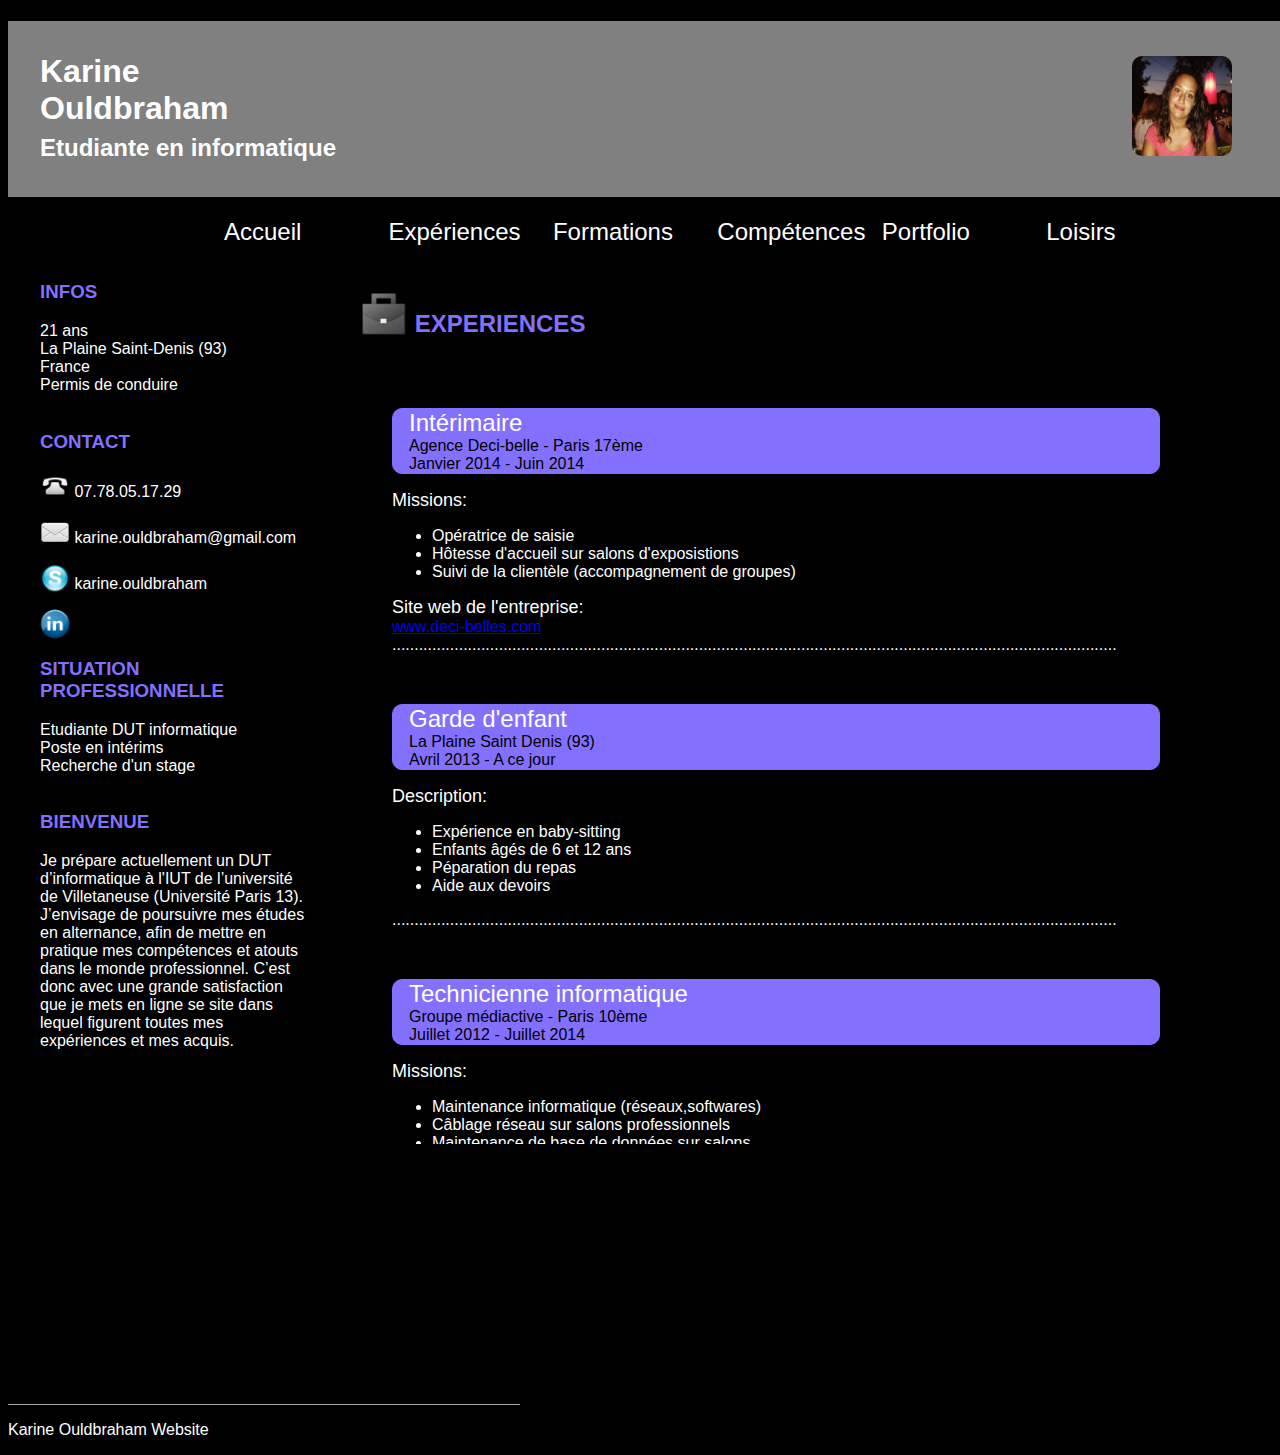
<file: index.html>
<!DOCTYPE html
PUBLIC "-//W3C//DTD XHTML 1.0 Strict//EN"
"http://www.w3.org/TR/xhtml1/DTD/xhtml1-strict.dtd">
<html xmlns="http://www.w3.org/1999/xhtml"; xml:lang="en" lang="en">
<head>
<title>Karine Ouldbraham</title>
<meta http-equiv="Content-Type" content="text/html; charset=utf-8" />
<link href="sitePhp.css" rel="stylesheet" type="text/css" />
</head>
<body>


<!--***************************************************************************************-->
<div id="barre_haut">

<h1>Karine <br />Ouldbraham <br /><font size=5>Etudiante en informatique</font></h1>

<img class="photo" src="karine.png" alt="moi" width="100" height="100">

</div>


<div id="menu">
	<ul id="onglet">
		<li><a href="accueil.html"><font size=5>Accueil</font></a></li>
		<li><a href="index.html"><font size=5>Expériences</font></a></li>
		<li><a href="CV.html"><font size=5>Formations</font></a></li>
		<li><a href="competence.html"><font size=5>Compétences</font></a></li>
		<li><a href="lien.html"><font size=5>Portfolio</font></a></li>
		<li><a href="loisirs.html"><font size=5>Loisirs</font></a></li>
	</ul>
</div>

<!--***************************************************************************************-->
<div id="information">

<p>
<h3>INFOS</h3>

21 ans<br />
La Plaine Saint-Denis (93) <br />
France <br />
Permis de conduire<br />

<br />

<h3>CONTACT</h3>

<p><img src="telephone-icone-32x32.png" alt="" widht="30" height="30"> 07.78.05.17.29</p>
<p><img src="mail-16x16.png" alt="" widht="30" height="30"> karine.ouldbraham@gmail.com</p>
<o><img src="skype-16x16.png" alt="" widht="30" height="30"> karine.ouldbraham</p>
<a href="http://fr.linkedin.com/pub/karine-ouldbraham/94/231/6b1"><img src="linkin-16x16.png" alt="" widht="30" height="30"></a>

<br />

<h3>SITUATION <br /> PROFESSIONNELLE</h3>

Etudiante DUT informatique<br />
Poste en intérims<br />
Recherche d'un stage<br />

<br />

<h3>BIENVENUE</h3>

<div id="bienvenue">
Je prépare actuellement un DUT d’informatique à l'IUT de l’université de Villetaneuse (Université Paris 13).
J’envisage de poursuivre mes études en alternance, afin de mettre en pratique mes compétences et atouts dans le monde professionnel.
C’est donc avec une grande satisfaction que je mets en ligne se site dans lequel figurent toutes mes expériences et mes acquis.
</div>
</p>

</div>

<!--***************************************************************************************-->
<h2 id="h2-experience"><img src="valise-48x48.png" alt=""> EXPERIENCES</h2>
<br />

<div class="contenu">

<p id="experience">
<font size=5>Intérimaire</font><br/>
<font size=3 color="black">Agence Deci-belle - Paris 17ème</font><br/>
<font size=3 color="black">Janvier 2014 - Juin 2014</font><br/>
</p>
<p>
<font size=4>Missions:</font><br/>
<ul>
	<li>Opératrice de saisie</li>
	<li>Hôtesse d'accueil sur salons d'exposistions</li>
	<li>Suivi de la clientèle (accompagnement de groupes)</li>
</ul>
<font size=4>Site web de l'entreprise:</font><br/>
<a href="http://deci-belles.com/">www.deci-belles.com</a>
...................................................................................................................................................................
</p>

<br />


<p id="experience">
<font size=5>Garde d'enfant</font><br/>
<font size=3 color="black">La Plaine Saint Denis (93)</font><br/>
<font size=3 color="black">Avril 2013 - A ce jour</font><br/>
</p>
<p>
<font size=4>Description:</font><br/>
<ul>
	<li>Expérience en baby-sitting</li>
	<li>Enfants âgés de 6 et 12 ans</li>
	<li>Péparation du repas</li>
	<li>Aide aux devoirs</li>
</ul>
...................................................................................................................................................................</p>

<br />

<p id="experience">
<font size=5>Technicienne informatique</font><br/>
<font size=3 color="black">Groupe médiactive - Paris 10ème</font><br/>
<font size=3 color="black">Juillet 2012 - Juillet 2014</font><br/>
</p>
<p>
<font size=4>Missions:</font><br/>
<ul>
	<li>Maintenance informatique (réseaux,softwares)</li>
	<li>Câblage réseau sur salons professionnels</li>
	<li>Maintenance de base de données sur salons</li>
</ul>
<font size=4>Site web de l'entreprise:</font><br/>
<a href="www.groupe-mediactive.fr/">www.groupe-mediactive.fr</a>
...................................................................................................................................................................</p>

<br />

<p id="experience">
<font size=5>Serveuse</font><br/>
<font size=3 color="black">Restaurant Emaillerie - La Plaine Saint Denis (93)</font><br/>
<font size=3 color="black">Octobre 2013 - Février 2014</font><br/>
</p>
<p>
<font size=4>Description:</font><br/>
<ul>
	<li>Accueil de la clientèle (hôtesse)</li>
	<li>Prise des commandes</li>
	<li>Service dans la restauration</li>
</ul>
...................................................................................................................................................................</p>

<br />

<p id="experience">
<font size=5>Intérimaire</font><br/>
<font size=3 color="black">Agence Flux Poeple - Paris 15ème</font><br/>
<font size=3 color="black">Octobre 2010 - Septembre 2014</font><br/>
</p>
<p>
<font size=4>Missions:</font><br/>
<ul>
	<li>Opératrice de saisie</li>
	<li>Hôtesse d'accueil sur salons d'exposistions</li>
	<li>Suivi de la clientèle (accompagnement de groupes)</li>
	<li>Distribution de Flyers</li>
</ul>
<font size=4>Site web de l'entreprise:</font><br/>
<a href="www.flux-people.com/">www.flux-people.com</a>
</p>


</div>


<div id="basDePage">
<p>Karine Ouldbraham Website</p>
</div>

</body>
</html>
</file>
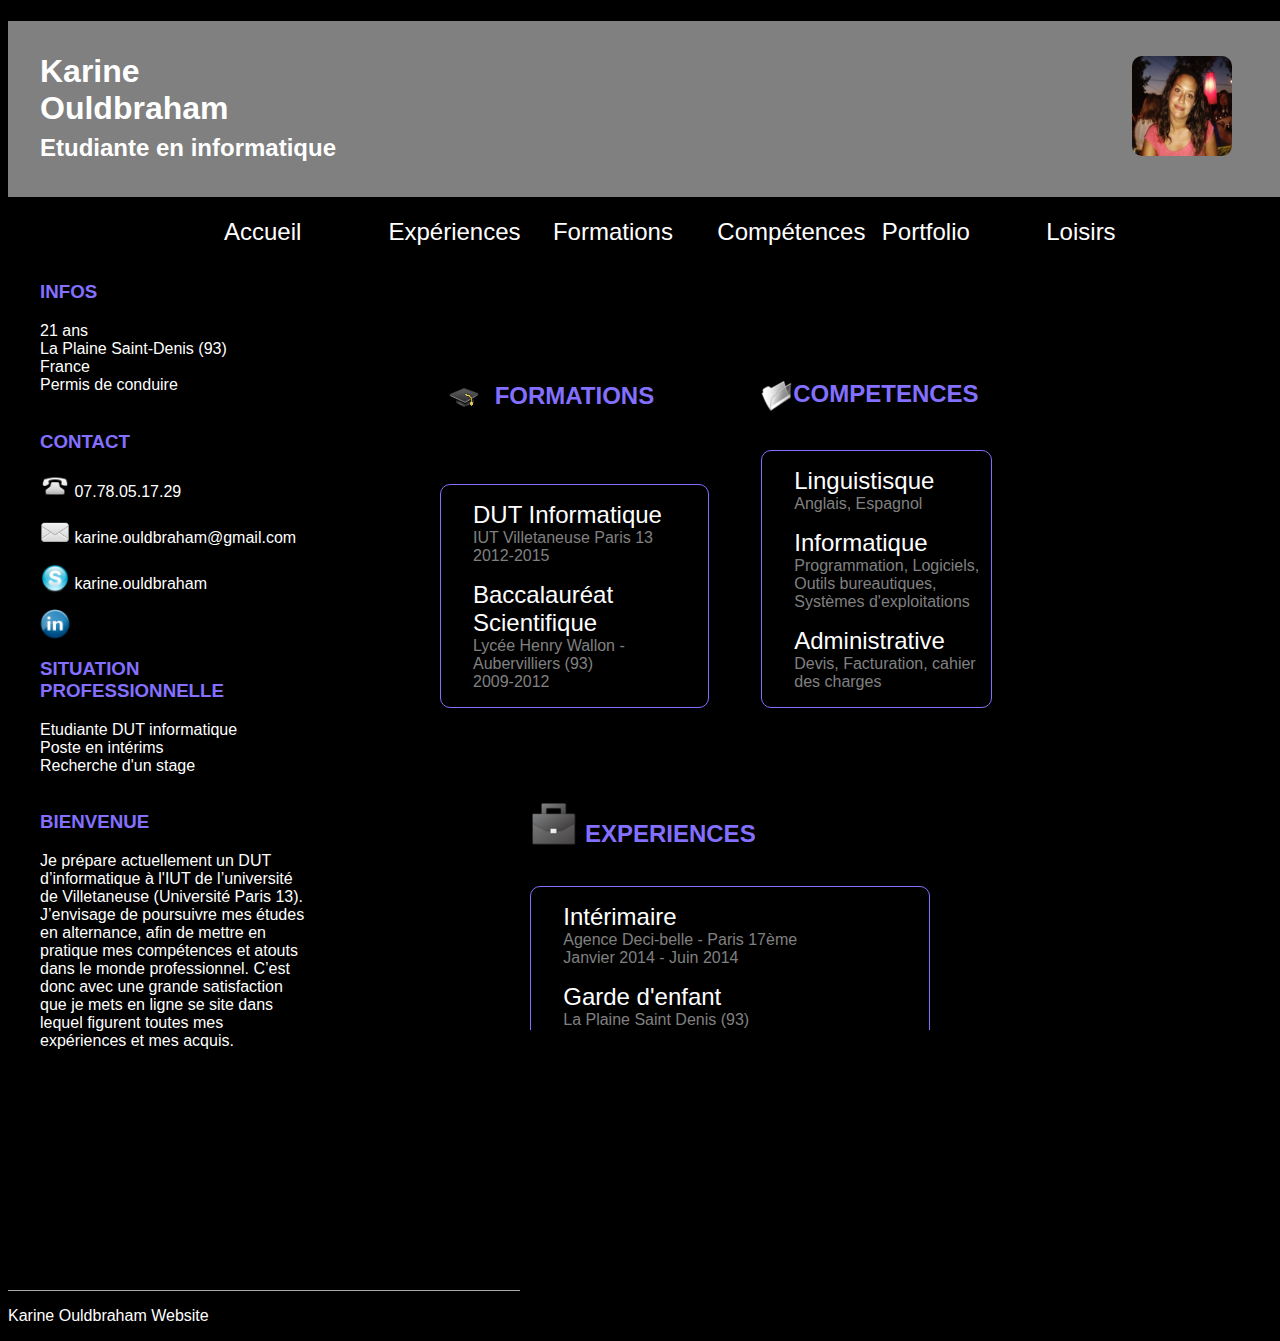
<file: acceuil.html>
<!DOCTYPE html
PUBLIC "-//W3C//DTD XHTML 1.0 Strict//EN"
"http://www.w3.org/TR/xhtml1/DTD/xhtml1-strict.dtd">
<html xmlns="http://www.w3.org/1999/xhtml"; xml:lang="en" lang="en">
<head>
<title>Karine Ouldbraham</title>
<meta http-equiv="Content-Type" content="text/html; charset=utf-8" />
<link href="sitePhp.css" rel="stylesheet" type="text/css" />
</head>
<body>


<!--***************************************************************************************-->
<div id="barre_haut">

<h1>Karine <br />Ouldbraham <br /><font size=5>Etudiante en informatique</font></h1>

<img class="photo" src="karine.png" alt="moi" width="100" height="100">

</div>


<div id="menu">
	<ul id="onglet">
		<li><a href="Acceuil.html"><font size=5>Accueil</font></a></li>
		<li><a href="index.html"><font size=5>Expériences</font></a></li>
		<li><a href="CV.html"><font size=5>Formations</font></a></li>
		<li><a href="competence.html"><font size=5>Compétences</font></a></li>
		<li><a href="lien.html"><font size=5>Portfolio</font></a></li>
		<li><a href="loisirs.html"><font size=5>Loisirs</font></a></li>
	</ul>
</div>

<!--***************************************************************************************-->
<div id="information">

<p>
<h3>INFOS</h3>

21 ans<br />
La Plaine Saint-Denis (93) <br />
France <br />
Permis de conduire<br />

<br />

<h3>CONTACT</h3>

<p><img src="telephone-icone-32x32.png" alt="" widht="30" height="30"> 07.78.05.17.29</p>
<p><img src="mail-16x16.png" alt="" widht="30" height="30"> karine.ouldbraham@gmail.com</p>
<o><img src="skype-16x16.png" alt="" widht="30" height="30"> karine.ouldbraham</p>
<a href="http://fr.linkedin.com/pub/karine-ouldbraham/94/231/6b1"><img src="linkin-16x16.png" alt="" widht="30" height="30"></a>


<br />

<h3>SITUATION <br /> PROFESSIONNELLE</h3>

Etudiante DUT informatique<br />
Poste en intérims<br />
Recherche d'un stage<br />

<br />

<h3>BIENVENUE</h3>

<div id="bienvenue">
Je prépare actuellement un DUT d’informatique à l'IUT de l’université de Villetaneuse (Université Paris 13).
J’envisage de poursuivre mes études en alternance, afin de mettre en pratique mes compétences et atouts dans le monde professionnel.
C’est donc avec une grande satisfaction que je mets en ligne se site dans lequel figurent toutes mes expériences et mes acquis.
</div>
</p>

</div>

<!--***************************************************************************************-->

<div class="contenu">

	<div id="bloc-formation">
		<h2 id="h2-formation"><img src="univ-48x48.png" alt=""> FORMATIONS</h2>
		<br />

		<div class="interieur">

			<p>
			<font size=5>DUT Informatique</font><br/>
			<font size=3 color="gray">IUT Villetaneuse Paris 13</font><br/>
			<font size=3 color="gray">2012-2015</font><br/>
			</p>

			<p>
			<font size=5>Baccalauréat Scientifique</font><br/>
			<font size=3 color="gray">Lycée Henry Wallon - Aubervilliers (93)</font><br/>
			<font size=3 color="gray">2009-2012</font><br/>
			</p>
		</div>

	</div>

<div id="bloc-competence">
		<h2 id="h2-formation"><img src="dossier-gris-32x32.png" alt="">COMPETENCES</h2>
		<br />
		<div class="interieur">
			<p>
			<font size=5>Linguistisque</font><br/>
			<font size=3 color="gray">Anglais, Espagnol</font><br/>
			</p>

			<p>
			<font size=5>Informatique</font><br/>
			<font size=3 color="gray">Programmation, Logiciels, Outils bureautiques, Systèmes d'exploitations</font><br/>
			</p>

			<p>
			<font size=5>Administrative</font><br/>
			<font size=3 color="gray">Devis, Facturation, cahier des charges</font><br/>
			</p>

		</div>


</div>

<div id="bloc-experience">
	<h2 id="h2-experience"><img src="valise-48x48.png" alt=""> EXPERIENCES</h2>
	<br />


	<div class="interieur">
		<p>
		<font size=5>Intérimaire</font><br/>
		<font size=3 color="gray">Agence Deci-belle - Paris 17ème</font><br/>
		<font size=3 color="gray">Janvier 2014 - Juin 2014</font><br/>
		</p>

		<p>
		<font size=5>Garde d'enfant</font><br/>
		<font size=3 color="gray">La Plaine Saint Denis (93)</font><br/>
		<font size=3 color="gray">Avril 2013 - A ce jour</font><br/>
		</p>

		<p>
		<font size=5>Technicienne informatique</font><br/>
		<font size=3 color="gray">Groupe médiactive - Paris 10ème</font><br/>
		<font size=3 color="gray">Juillet 2012 - Juillet 2014</font><br/>
		</p>

		<p>
		<font size=5>Serveuse</font><br/>
		<font size=3 color="gray">Restaurant Emaillerie - La Plaine Saint Denis (93)</font><br/>
		<font size=3 color="gray">Octobre 2013 - Février 2014</font><br/>
		</p>

		<p>
		<font size=5>Intérimaire</font><br/>
		<font size=3 color="gray">Agence Flux People - Paris 15ème</font><br/>
		<font size=3 color="gray">Octobre 2010 - Septembre 2014</font><br/>
		</p>

	</div>
</div>

</div>

<!--***************************************************************************************-->

<div id="basDePage">
<p>Karine Ouldbraham Website</p>
</div>

</body>
</html>
</file>
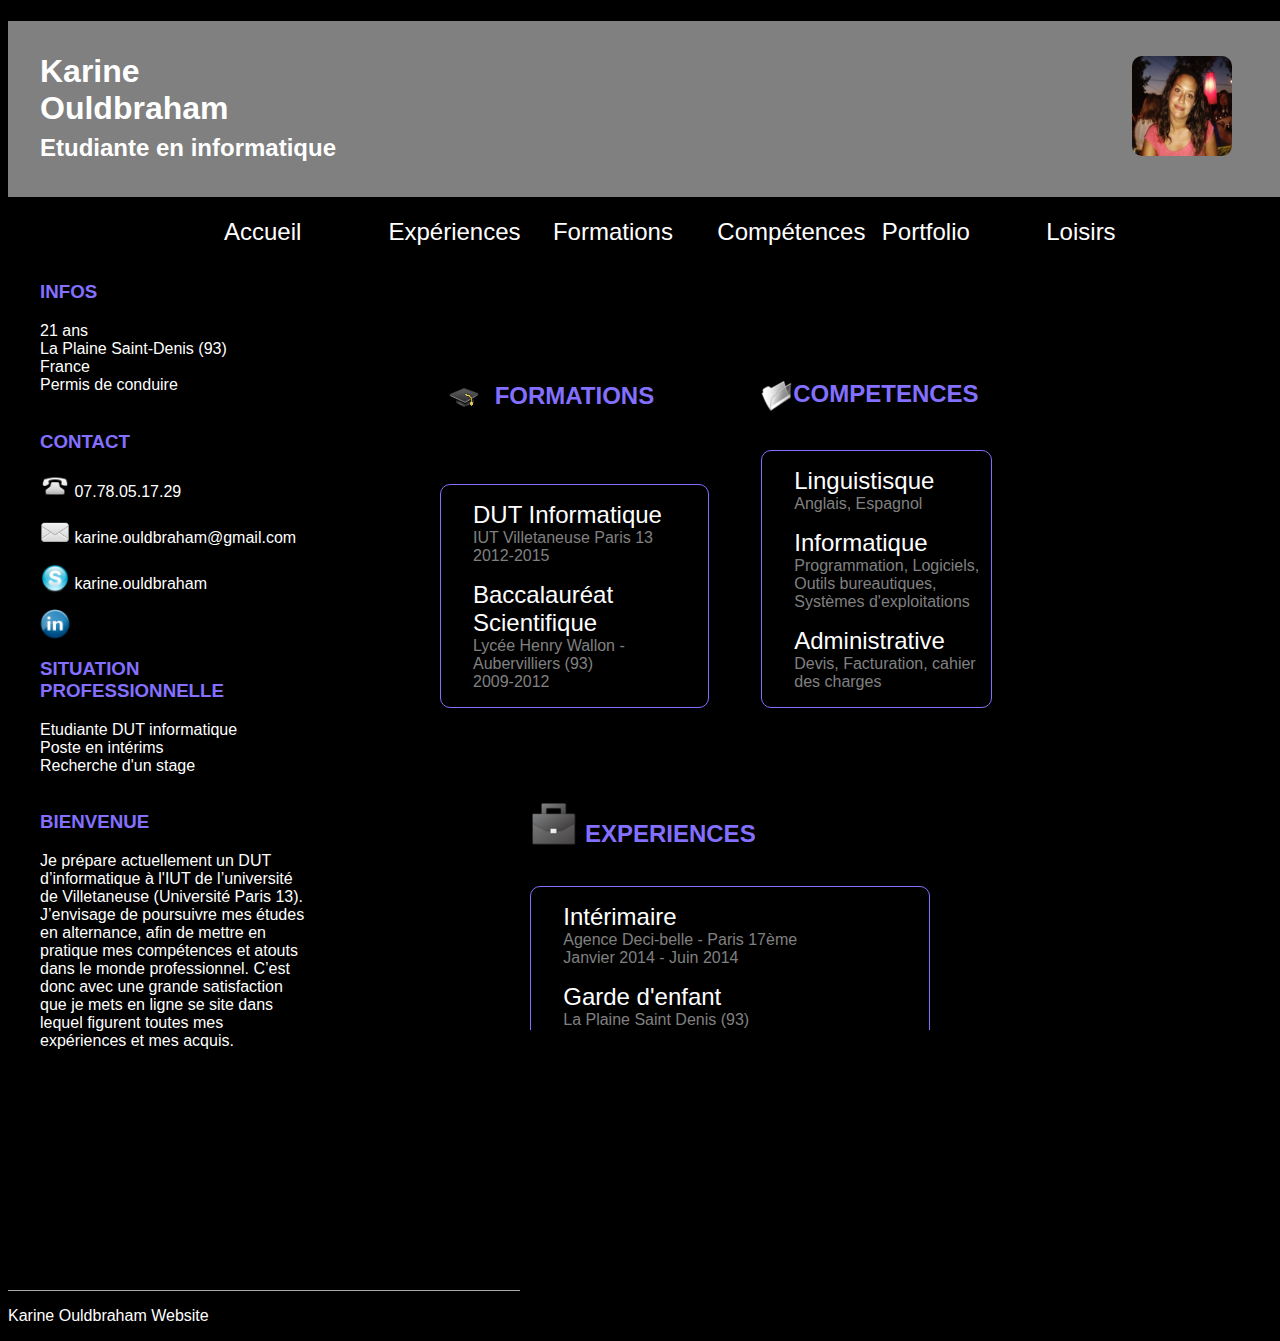
<file: accueil.html>
<!DOCTYPE html
PUBLIC "-//W3C//DTD XHTML 1.0 Strict//EN"
"http://www.w3.org/TR/xhtml1/DTD/xhtml1-strict.dtd">
<html xmlns="http://www.w3.org/1999/xhtml"; xml:lang="en" lang="en">
<head>
<title>Karine Ouldbraham</title>
<meta http-equiv="Content-Type" content="text/html; charset=utf-8" />
<link href="sitePhp.css" rel="stylesheet" type="text/css" />
</head>
<body>


<!--***************************************************************************************-->
<div id="barre_haut">

<h1>Karine <br />Ouldbraham <br /><font size=5>Etudiante en informatique</font></h1>

<img class="photo" src="karine.png" alt="moi" width="100" height="100">

</div>


<div id="menu">
	<ul id="onglet">
		<li><a href="accueil.html"><font size=5>Accueil</font></a></li>
		<li><a href="index.html"><font size=5>Expériences</font></a></li>
		<li><a href="CV.html"><font size=5>Formations</font></a></li>
		<li><a href="competence.html"><font size=5>Compétences</font></a></li>
		<li><a href="lien.html"><font size=5>Portfolio</font></a></li>
		<li><a href="loisirs.html"><font size=5>Loisirs</font></a></li>
	</ul>
</div>

<!--***************************************************************************************-->
<div id="information">

<p>
<h3>INFOS</h3>

21 ans<br />
La Plaine Saint-Denis (93) <br />
France <br />
Permis de conduire<br />

<br />

<h3>CONTACT</h3>

<p><img src="telephone-icone-32x32.png" alt="" widht="30" height="30"> 07.78.05.17.29</p>
<p><img src="mail-16x16.png" alt="" widht="30" height="30"> karine.ouldbraham@gmail.com</p>
<o><img src="skype-16x16.png" alt="" widht="30" height="30"> karine.ouldbraham</p>
<a href="http://fr.linkedin.com/pub/karine-ouldbraham/94/231/6b1"><img src="linkin-16x16.png" alt="" widht="30" height="30"></a>


<br />

<h3>SITUATION <br /> PROFESSIONNELLE</h3>

Etudiante DUT informatique<br />
Poste en intérims<br />
Recherche d'un stage<br />

<br />

<h3>BIENVENUE</h3>

<div id="bienvenue">
Je prépare actuellement un DUT d’informatique à l'IUT de l’université de Villetaneuse (Université Paris 13).
J’envisage de poursuivre mes études en alternance, afin de mettre en pratique mes compétences et atouts dans le monde professionnel.
C’est donc avec une grande satisfaction que je mets en ligne se site dans lequel figurent toutes mes expériences et mes acquis.
</div>
</p>

</div>

<!--***************************************************************************************-->

<div class="contenu">

	<div id="bloc-formation">
		<h2 id="h2-formation"><img src="univ-48x48.png" alt=""> FORMATIONS</h2>
		<br />

		<div class="interieur">

			<p>
			<font size=5>DUT Informatique</font><br/>
			<font size=3 color="gray">IUT Villetaneuse Paris 13</font><br/>
			<font size=3 color="gray">2012-2015</font><br/>
			</p>

			<p>
			<font size=5>Baccalauréat Scientifique</font><br/>
			<font size=3 color="gray">Lycée Henry Wallon - Aubervilliers (93)</font><br/>
			<font size=3 color="gray">2009-2012</font><br/>
			</p>
		</div>

	</div>

<div id="bloc-competence">
		<h2 id="h2-formation"><img src="dossier-gris-32x32.png" alt="">COMPETENCES</h2>
		<br />
		<div class="interieur">
			<p>
			<font size=5>Linguistisque</font><br/>
			<font size=3 color="gray">Anglais, Espagnol</font><br/>
			</p>

			<p>
			<font size=5>Informatique</font><br/>
			<font size=3 color="gray">Programmation, Logiciels, Outils bureautiques, Systèmes d'exploitations</font><br/>
			</p>

			<p>
			<font size=5>Administrative</font><br/>
			<font size=3 color="gray">Devis, Facturation, cahier des charges</font><br/>
			</p>

		</div>


</div>

<div id="bloc-experience">
	<h2 id="h2-experience"><img src="valise-48x48.png" alt=""> EXPERIENCES</h2>
	<br />


	<div class="interieur">
		<p>
		<font size=5>Intérimaire</font><br/>
		<font size=3 color="gray">Agence Deci-belle - Paris 17ème</font><br/>
		<font size=3 color="gray">Janvier 2014 - Juin 2014</font><br/>
		</p>

		<p>
		<font size=5>Garde d'enfant</font><br/>
		<font size=3 color="gray">La Plaine Saint Denis (93)</font><br/>
		<font size=3 color="gray">Avril 2013 - A ce jour</font><br/>
		</p>

		<p>
		<font size=5>Technicienne informatique</font><br/>
		<font size=3 color="gray">Groupe médiactive - Paris 10ème</font><br/>
		<font size=3 color="gray">Juillet 2012 - Juillet 2014</font><br/>
		</p>

		<p>
		<font size=5>Serveuse</font><br/>
		<font size=3 color="gray">Restaurant Emaillerie - La Plaine Saint Denis (93)</font><br/>
		<font size=3 color="gray">Octobre 2013 - Février 2014</font><br/>
		</p>

		<p>
		<font size=5>Intérimaire</font><br/>
		<font size=3 color="gray">Agence Flux People - Paris 15ème</font><br/>
		<font size=3 color="gray">Octobre 2010 - Septembre 2014</font><br/>
		</p>

	</div>
</div>

</div>

<!--***************************************************************************************-->

<div id="basDePage">
<p>Karine Ouldbraham Website</p>
</div>

</body>
</html>
</file>
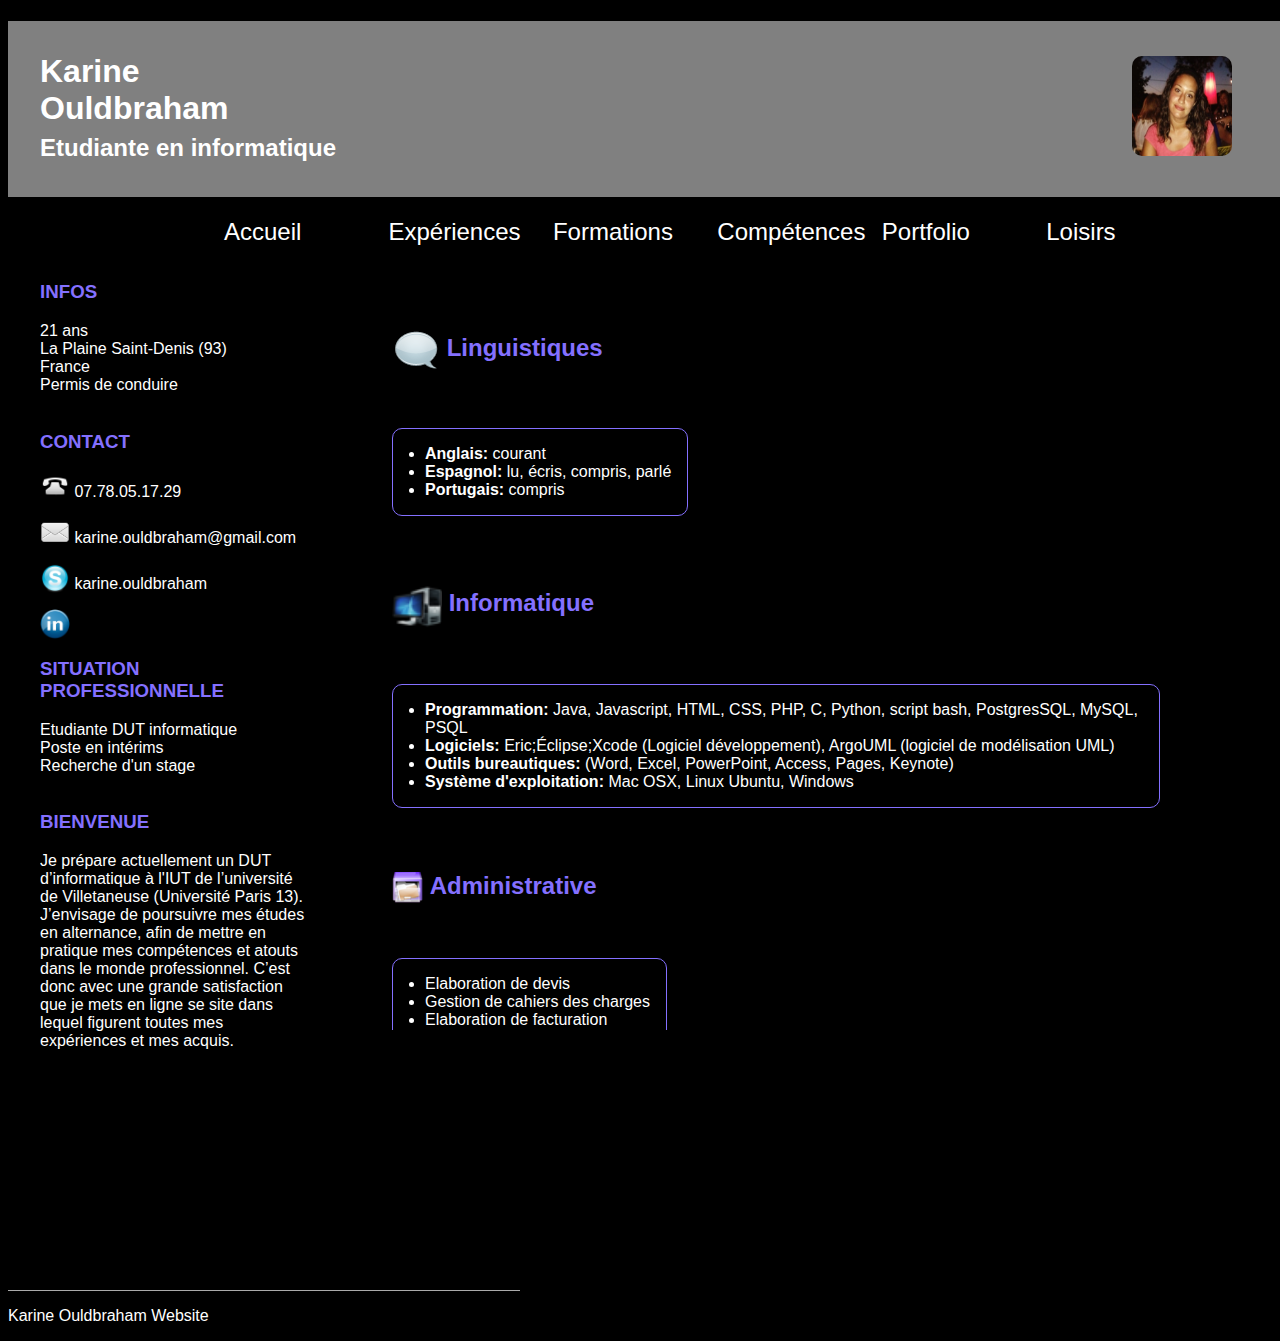
<file: competence.html>
<!DOCTYPE html
PUBLIC "-//W3C//DTD XHTML 1.0 Strict//EN"
"http://www.w3.org/TR/xhtml1/DTD/xhtml1-strict.dtd">
<html xmlns="http://www.w3.org/1999/xhtml"; xml:lang="en" lang="en">
<head>
<title>Karine Ouldbraham</title>
<meta http-equiv="Content-Type" content="text/html; charset=utf-8" />
<link href="sitePhp.css" rel="stylesheet" type="text/css" />
</head>
<body>


<!--***************************************************************************************-->
<div id="barre_haut">

<h1>Karine <br />Ouldbraham <br /><font size=5>Etudiante en informatique</font></h1>

<img class="photo" src="karine.png" alt="moi" width="100" height="100">

</div>


<div id="menu">
	<ul id="onglet">
		<li><a href="accueil.html"><font size=5>Accueil</font></a></li>
		<li><a href="index.html"><font size=5>Expériences</font></a></li>
		<li><a href="CV.html"><font size=5>Formations</font></a></li>
		<li><a href="competence.html"><font size=5>Compétences</font></a></li>
		<li><a href="lien.html"><font size=5>Portfolio</font></a></li>
		<li><a href="loisirs.html"><font size=5>Loisirs</font></a></li>
	</ul>
</div>

<!--***************************************************************************************-->
<div id="information">

<p>
<h3>INFOS</h3>

21 ans<br />
La Plaine Saint-Denis (93) <br />
France <br />
Permis de conduire<br />

<br />

<h3>CONTACT</h3>

<p><img src="telephone-icone-32x32.png" alt="" widht="30" height="30"> 07.78.05.17.29</p>
<p><img src="mail-16x16.png" alt="" widht="30" height="30"> karine.ouldbraham@gmail.com</p>
<o><img src="skype-16x16.png" alt="" widht="30" height="30"> karine.ouldbraham</p>
<a href="http://fr.linkedin.com/pub/karine-ouldbraham/94/231/6b1"><img src="linkin-16x16.png" alt="" widht="30" height="30"></a>

<br />

<h3>SITUATION <br /> PROFESSIONNELLE</h3>

Etudiante DUT informatique<br />
Poste en intérims<br />
Recherche d'un stage<br />

<br />

<h3>BIENVENUE</h3>

<div id="bienvenue">
Je prépare actuellement un DUT d’informatique à l'IUT de l’université de Villetaneuse (Université Paris 13).
J’envisage de poursuivre mes études en alternance, afin de mettre en pratique mes compétences et atouts dans le monde professionnel.
C’est donc avec une grande satisfaction que je mets en ligne se site dans lequel figurent toutes mes expériences et mes acquis.
</div>
</p>

</div>

<!--***************************************************************************************-->

<div class="contenu">

<h2 id="h2-formation"><img src="langue-32x32.png" alt=""> Linguistiques</h2>
<br />

<ul class="competence">
	<li><b>Anglais:</b> courant</li>
	<li><b>Espagnol:</b> lu, écris, compris, parlé</li>
	<li><b>Portugais:</b> compris</li>
</ul>


<h2 id="h2-formation"><img src="ordi-32x32.png" alt="" widht="50" height="50"> Informatique</h2>
<br />
<ul class="competence">
	<li><b>Programmation:</b> Java, Javascript, HTML, CSS, PHP, C, Python, script bash, PostgresSQL, MySQL, PSQL</li>
	<li><b>Logiciels:</b> Eric;Éclipse;Xcode (Logiciel développement), ArgoUML (logiciel de modélisation UML)</li>
	<li><b>Outils bureautiques:</b> (Word, Excel, PowerPoint, Access, Pages, Keynote)</li>
	<li><b>Système d'exploitation:</b> Mac OSX, Linux Ubuntu, Windows</li>
</ul>

<h2 id="h2-formation"><img src="dossier-32x32.png" alt=""> Administrative</h2>
<br />
<ul class="competence">
	<li>Elaboration de devis</li>
	<li>Gestion de cahiers des charges</li>
	<li>Elaboration de facturation</li>
</ul>


</div>


<!--***************************************************************************************-->

<div id="basDePage">
<p>Karine Ouldbraham Website</p>
</div>

</body>
</html>
</file>
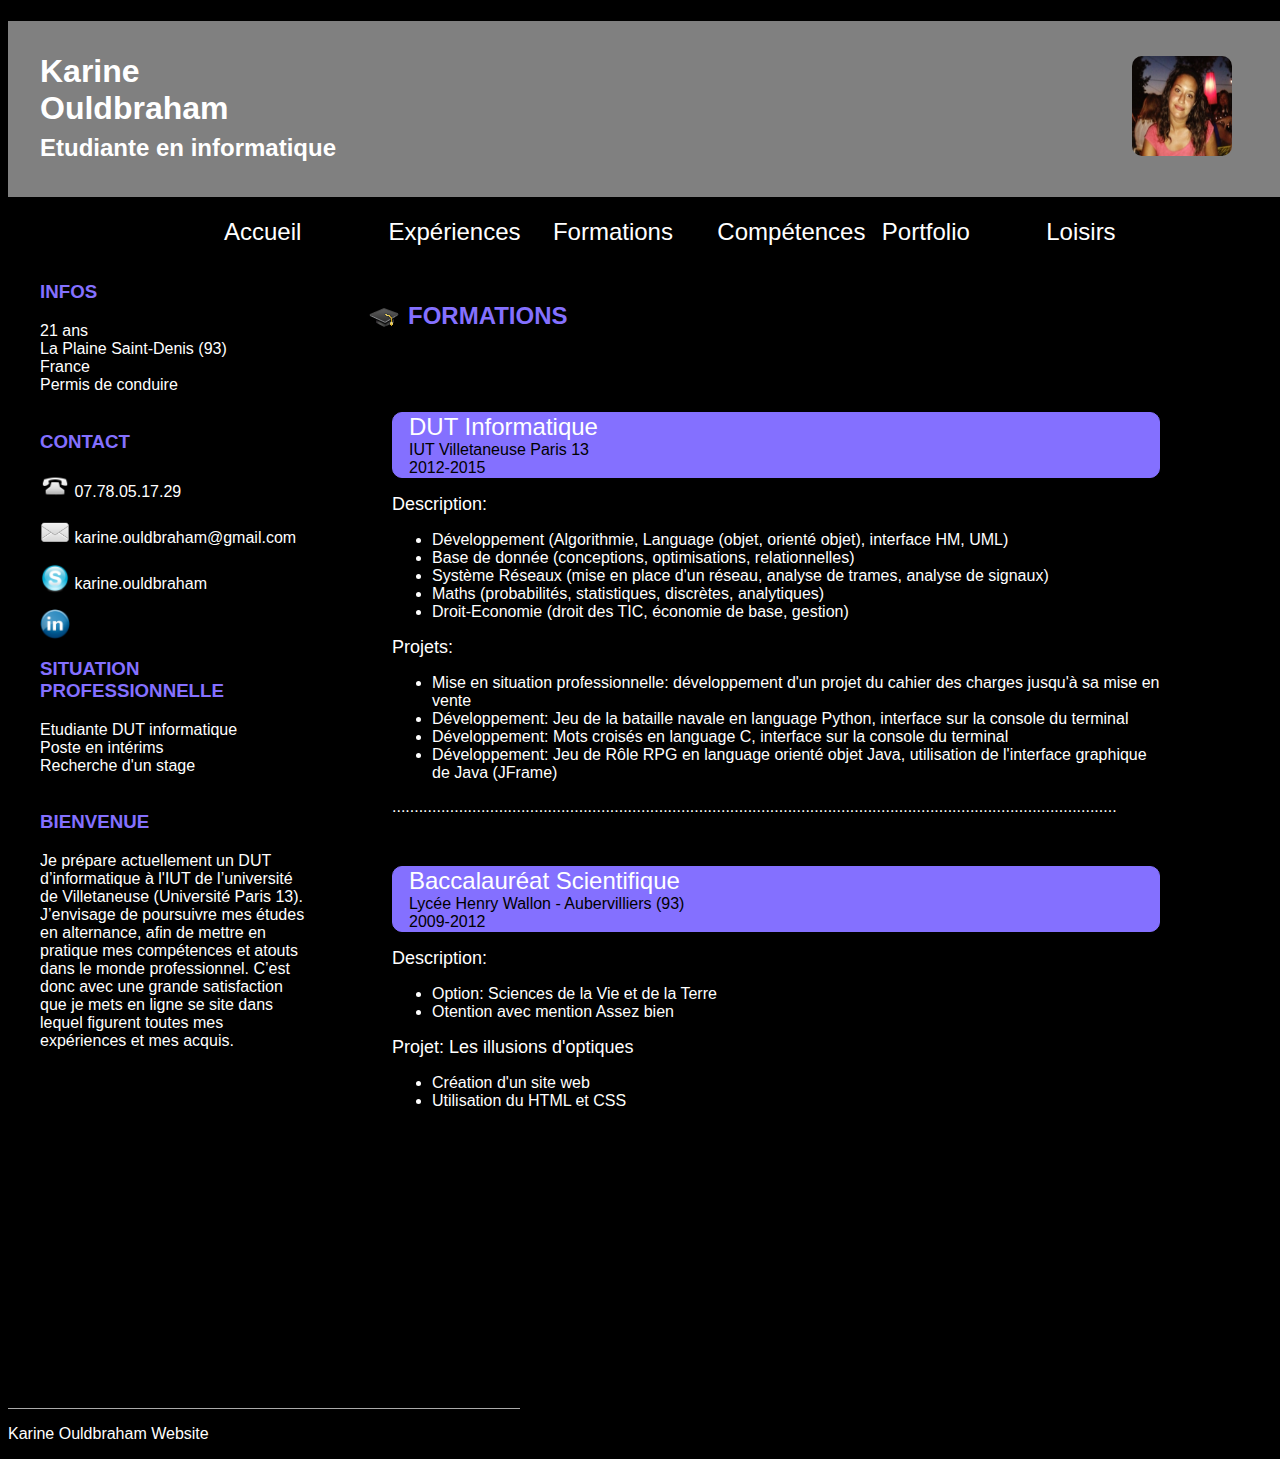
<file: CV.html>
<!DOCTYPE html
PUBLIC "-//W3C//DTD XHTML 1.0 Strict//EN"
"http://www.w3.org/TR/xhtml1/DTD/xhtml1-strict.dtd">
<html xmlns="http://www.w3.org/1999/xhtml"; xml:lang="en" lang="en">
<head>
<title>Karine Ouldbraham</title>
<meta http-equiv="Content-Type" content="text/html; charset=utf-8" />
<link href="sitePhp.css" rel="stylesheet" type="text/css" />
</head>
<body>

<!--***************************************************************************************-->
<div id="barre_haut">

<h1>Karine <br />Ouldbraham <br /><font size=5>Etudiante en informatique</font></h1>

<img class="photo" src="karine.png" alt="moi" width="100" height="100">

</div>


<div id="menu">
	<ul id="onglet">
		<li><a href="accueil.html"><font size=5>Accueil</font></a></li>
		<li><a href="index.html"><font size=5>Expériences</font></a></li>
		<li><a href="CV.html"><font size=5>Formations</font></a></li>
		<li><a href="competence.html"><font size=5>Compétences</font></a></li>
		<li><a href="lien.html"><font size=5>Portfolio</font></a></li>
		<li><a href="loisirs.html"><font size=5>Loisirs</font></a></li>
	</ul>
</div>

<!--***************************************************************************************-->
<div id="information">

<p>
<h3>INFOS</h3>

21 ans<br />
La Plaine Saint-Denis (93) <br />
France <br />
Permis de conduire<br />

<br />

<h3>CONTACT</h3>

<p><img src="telephone-icone-32x32.png" alt="" widht="30" height="30"> 07.78.05.17.29</p>
<p><img src="mail-16x16.png" alt="" widht="30" height="30"> karine.ouldbraham@gmail.com</p>
<o><img src="skype-16x16.png" alt="" widht="30" height="30"> karine.ouldbraham</p>
<a href="http://fr.linkedin.com/pub/karine-ouldbraham/94/231/6b1"><img src="linkin-16x16.png" alt="" widht="30" height="30"></a>

<br />

<h3>SITUATION <br /> PROFESSIONNELLE</h3>

Etudiante DUT informatique<br />
Poste en intérims<br />
Recherche d'un stage<br />

<br />

<h3>BIENVENUE</h3>

<div id="bienvenue">
Je prépare actuellement un DUT d’informatique à l'IUT de l’université de Villetaneuse (Université Paris 13).
J’envisage de poursuivre mes études en alternance, afin de mettre en pratique mes compétences et atouts dans le monde professionnel.
C’est donc avec une grande satisfaction que je mets en ligne se site dans lequel figurent toutes mes expériences et mes acquis.
</div>
</p>

</div>

<!--***************************************************************************************-->
<h2 id="h2-formation"><img src="univ-48x48.png" alt="">FORMATIONS</h2>
<br />

<div class="contenu">


<p id="etude">
<font size=5>DUT Informatique</font><br/>
<font size=3 color="black">IUT Villetaneuse Paris 13</font><br/>
<font size=3 color="black">2012-2015</font><br/>
</p>
<p>
<font size=4>Description:</font><br/>
<ul>
	<li>Développement (Algorithmie, Language (objet, orienté objet), interface HM, UML)</li>
	<li>Base de donnée (conceptions, optimisations, relationnelles)</li>
	<li>Système Réseaux (mise en place d'un réseau, analyse de trames, analyse de signaux)</li>
	<li>Maths (probabilités, statistiques, discrètes, analytiques)</li>
	<li>Droit-Economie (droit des TIC, économie de base, gestion)</li>
</ul>
<font size=4>Projets:</font><br/>
<ul>
	<li>Mise en situation professionnelle: développement d'un projet du cahier des charges jusqu'à sa mise en vente</li>
	<li>Développement: Jeu de la bataille navale en language Python, interface sur la console du terminal</li>
	<li>Développement: Mots croisés en language C, interface sur la console du terminal</li>
	<li>Développement: Jeu de Rôle RPG en language orienté objet Java, utilisation de l'interface graphique de Java (JFrame)</li>
</ul>
...................................................................................................................................................................</p>

<br/>
<p id="etude">
<font size=5>Baccalauréat Scientifique</font><br/>
<font size=3 color="black">Lycée Henry Wallon - Aubervilliers (93)</font><br/>
<font size=3 color="black">2009-2012</font><br/>
</p>
<p>
<font size=4>Description:</font><br/>
<ul>
	<li>Option: Sciences de la Vie et de la Terre</li>
	<li>Otention avec mention Assez bien</li>
</ul>
<font size=4>Projet: Les illusions d'optiques</font><br/>
<ul>
	<li>Création d'un site web</li>
	<li>Utilisation du HTML et CSS</li>
</ul>
</p>

</div>







<div id="basDePage">
<p>Karine Ouldbraham Website</p>
</div>

</body>
</html>
</file>
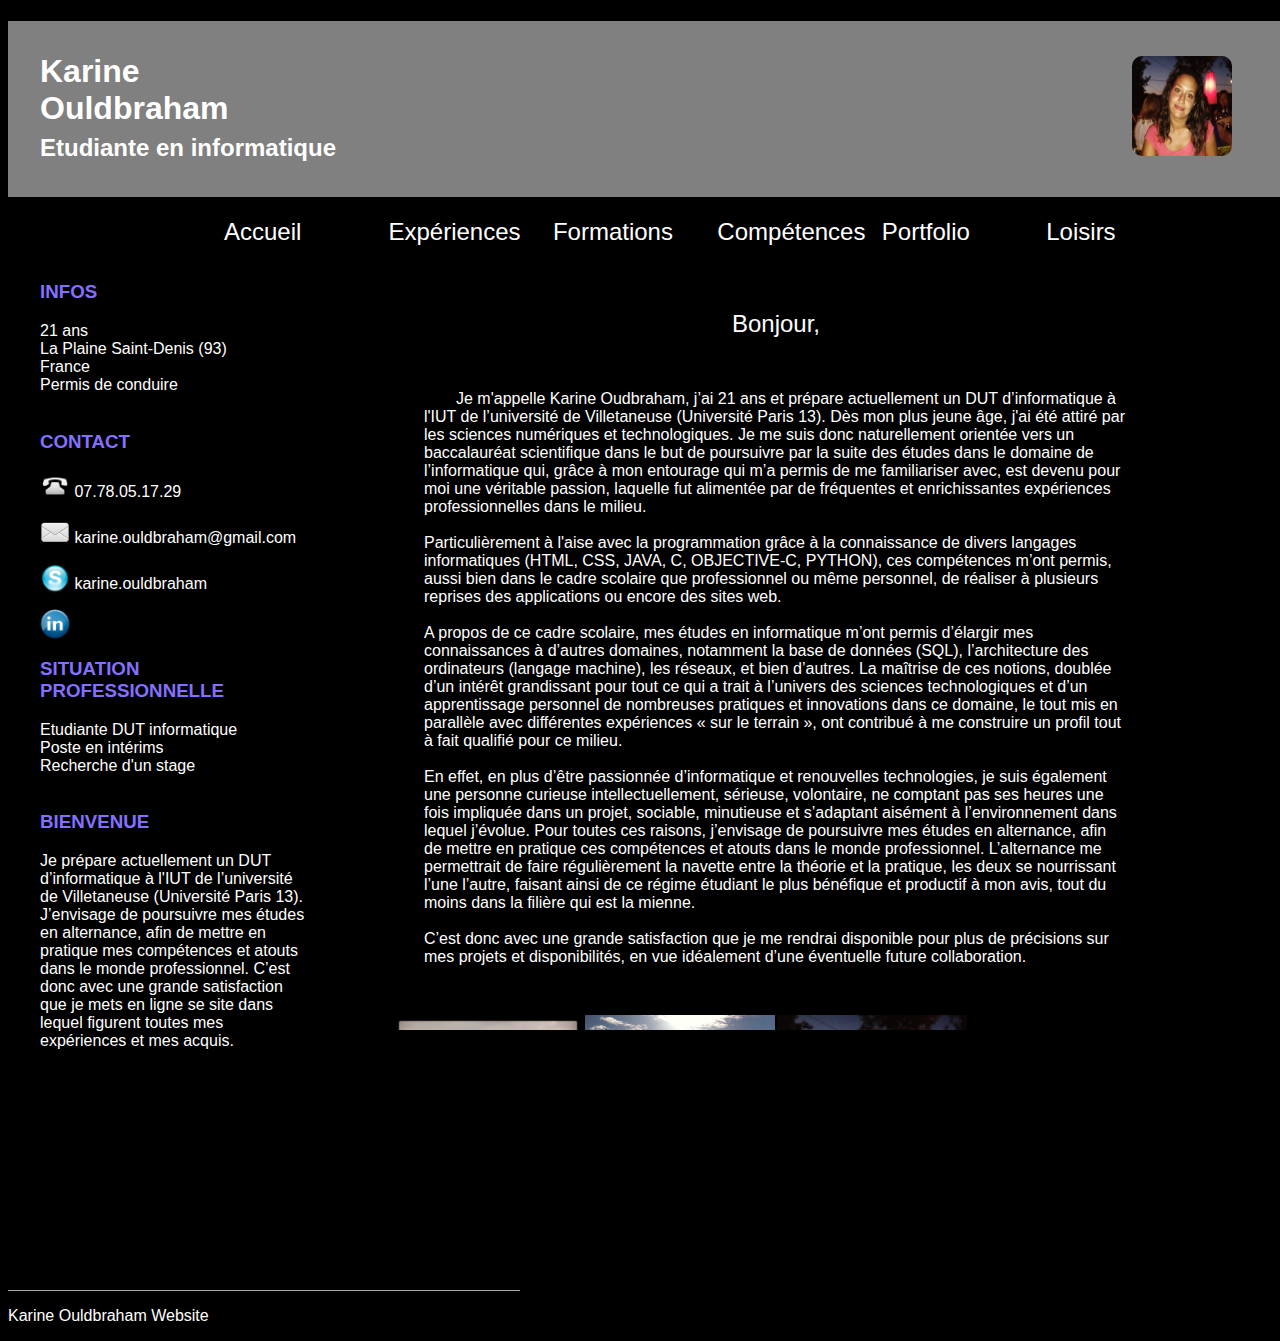
<file: lien.html>
<!DOCTYPE html
PUBLIC "-//W3C//DTD XHTML 1.0 Strict//EN"
"http://www.w3.org/TR/xhtml1/DTD/xhtml1-strict.dtd">
<html xmlns="http://www.w3.org/1999/xhtml"; xml:lang="en" lang="en">
<head>
<title>Karine Ouldbraham</title>
<meta http-equiv="Content-Type" content="text/html; charset=utf-8" />
<link href="sitePhp.css" rel="stylesheet" type="text/css" />
<link href="owl.carousel.css" rel="stylesheet" type="text/css" />
<link href="owl.theme.css" rel="stylesheet" type="text/css" />
<link href="owl.transitions.css" rel="stylesheet" type="text/css" />

<style>
	.contenu #owl-demo .item{
	  margin: 1px;
	}
	.contenu #owl-demo .item img{
	  display: block;
	  width: 100%;
	  height: auto;

	}
</style>
</head>
<body>


<!--***************************************************************************************-->
<div id="barre_haut">

<h1>Karine <br />Ouldbraham <br /><font size=5>Etudiante en informatique</font></h1>

<img class="photo" src="karine.png" alt="moi" width="100" height="100">

</div>


<div id="menu">
	<ul id="onglet">
		<li><a href="accueil.html"><font size=5>Accueil</font></a></li>
		<li><a href="index.html"><font size=5>Expériences</font></a></li>
		<li><a href="CV.html"><font size=5>Formations</font></a></li>
		<li><a href="competence.html"><font size=5>Compétences</font></a></li>
		<li><a href="lien.html"><font size=5>Portfolio</font></a></li>
		<li><a href="loisirs.html"><font size=5>Loisirs</font></a></li>
	</ul>
</div>

<!--***************************************************************************************-->
<div id="information">

<p>
<h3>INFOS</h3>

21 ans<br />
La Plaine Saint-Denis (93) <br />
France <br />
Permis de conduire<br />

<br />

<h3>CONTACT</h3>

<p><img src="telephone-icone-32x32.png" alt="" widht="30" height="30"> 07.78.05.17.29</p>
<p><img src="mail-16x16.png" alt="" widht="30" height="30"> karine.ouldbraham@gmail.com</p>
<o><img src="skype-16x16.png" alt="" widht="30" height="30"> karine.ouldbraham</p>
<a href="http://fr.linkedin.com/pub/karine-ouldbraham/94/231/6b1"><img src="linkin-16x16.png" alt="" widht="30" height="30"></a>

<br />

<h3>SITUATION <br /> PROFESSIONNELLE</h3>

Etudiante DUT informatique<br />
Poste en intérims<br />
Recherche d'un stage<br />

<br />

<h3>BIENVENUE</h3>

<div id="bienvenue">
Je prépare actuellement un DUT d’informatique à l'IUT de l’université de Villetaneuse (Université Paris 13).
J’envisage de poursuivre mes études en alternance, afin de mettre en pratique mes compétences et atouts dans le monde professionnel.
C’est donc avec une grande satisfaction que je mets en ligne se site dans lequel figurent toutes mes expériences et mes acquis.
</div>
</p>

</div>

<!--***************************************************************************************-->

<div class="contenu">

<div class="item" id="texte_bienvenu">
<center><font size=5>Bonjour,</font></center><br />
<br />
<p style="text-indent:2em">Je m'appelle Karine Oudbraham, j’ai 21 ans et prépare actuellement un DUT d’informatique à l'IUT de l’université de Villetaneuse (Université Paris 13). Dès mon plus jeune âge, j'ai été attiré par les sciences numériques et technologiques. Je me suis donc naturellement orientée vers un baccalauréat scientifique dans le but de poursuivre par la suite des études dans le domaine de l’informatique qui, grâce à mon entourage qui m’a permis de me familiariser avec, est devenu pour moi une véritable passion, laquelle fut alimentée par de fréquentes et enrichissantes expériences professionnelles dans le milieu.  <br />
<br />
Particulièrement à l'aise avec la programmation grâce à la connaissance de divers langages informatiques (HTML, CSS, JAVA, C, OBJECTIVE-C, PYTHON), ces compétences m’ont permis, aussi bien dans le cadre scolaire que professionnel ou même personnel, de réaliser à plusieurs reprises des applications ou encore des sites web.<br />
<br />
A propos de ce cadre scolaire, mes études en informatique m’ont permis d’élargir mes connaissances à d’autres domaines, notamment la base de données (SQL), l’architecture des ordinateurs (langage machine), les réseaux, et bien d’autres. La maîtrise de ces notions, doublée d’un intérêt grandissant pour tout ce qui a trait à l’univers des sciences technologiques et d’un apprentissage personnel de nombreuses pratiques et innovations dans ce domaine, le tout mis en parallèle avec différentes expériences « sur le terrain », ont contribué à me construire un profil tout à fait qualifié pour ce milieu.<br />
<br />
En effet, en plus d’être passionnée d’informatique et renouvelles technologies, je suis également une personne curieuse intellectuellement, sérieuse, volontaire, ne comptant pas ses heures une fois impliquée dans un projet, sociable, minutieuse et s’adaptant aisément à l’environnement dans lequel j’évolue. Pour toutes ces raisons, j’envisage de poursuivre mes études en alternance, afin de mettre en pratique ces compétences et atouts dans le monde professionnel. L’alternance me permettrait de faire régulièrement la navette entre la théorie et la pratique, les deux se nourrissant l’une l’autre, faisant ainsi de ce régime étudiant le plus bénéfique et productif à mon avis, tout du moins dans la filière qui est la mienne.<br />
<br />

C’est donc avec une grande satisfaction que je me rendrai disponible pour plus de précisions sur mes projets et disponibilités, en vue idéalement d’une éventuelle future collaboration.


</div>



<div id="owl-demo">
	<div class="item"><img src="karine2.JPG"/></div>
	<div class="item"><img src="paysage.JPG"/></div>

	<div class="item"><img src="karine.png"/></div>

</div>


</div>


<!--***************************************************************************************-->
<div id="basDePage">
<p>Karine Ouldbraham Website</p>
</div>

<script type="text/javascript" src="http://code.jquery.com/jquery-2.1.1.min.js"></script>
<script type="text/javascript" src="owl.carousel.min.js"></script>
<script type="text/javascript">
$(document).ready(function() {

  $("#owl-demo").owlCarousel({

      autoPlay: 3000, //Set AutoPlay to 3 seconds

      items : 4,
      itemsDesktop : [1199,3],
      itemsDesktopSmall : [979,3]

  });

});
</script>

</body>
</html>
</file>
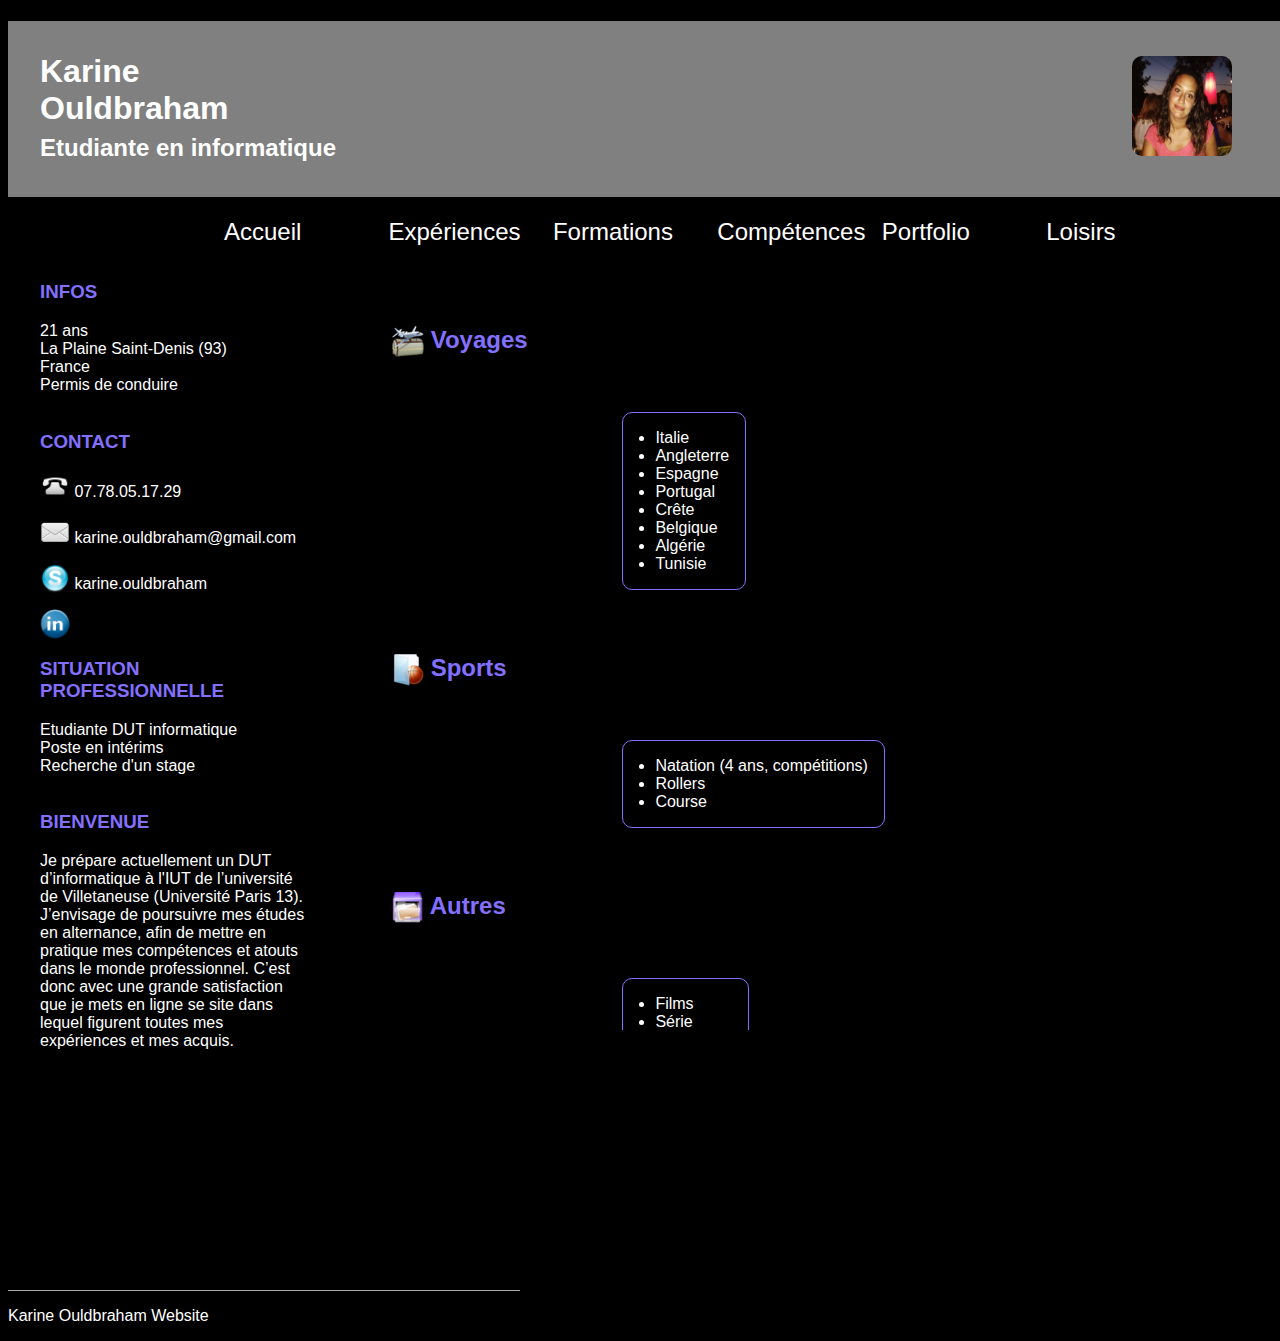
<file: loisirs.html>
<!DOCTYPE html
PUBLIC "-//W3C//DTD XHTML 1.0 Strict//EN"
"http://www.w3.org/TR/xhtml1/DTD/xhtml1-strict.dtd">
<html xmlns="http://www.w3.org/1999/xhtml"; xml:lang="en" lang="en">
<head>
<title>Karine Ouldbraham</title>
<meta http-equiv="Content-Type" content="text/html; charset=utf-8" />
<link href="sitePhp.css" rel="stylesheet" type="text/css" />
</head>
<body>


<!--***************************************************************************************-->
<div id="barre_haut">

<h1>Karine <br />Ouldbraham <br /><font size=5>Etudiante en informatique</font></h1>

<img class="photo" src="karine.png" alt="moi" width="100" height="100">

</div>


<div id="menu">
	<ul id="onglet">
		<li><a href="accueil.html"><font size=5>Accueil</font></a></li>
		<li><a href="index.html"><font size=5>Expériences</font></a></li>
		<li><a href="CV.html"><font size=5>Formations</font></a></li>
		<li><a href="competence.html"><font size=5>Compétences</font></a></li>
		<li><a href="lien.html"><font size=5>Portfolio</font></a></li>
		<li><a href="loisirs.html"><font size=5>Loisirs</font></a></li>
	</ul>
</div>

<!--***************************************************************************************-->
<div id="information">

<p>
<h3>INFOS</h3>

21 ans<br />
La Plaine Saint-Denis (93) <br />
France <br />
Permis de conduire<br />

<br />

<h3>CONTACT</h3>

<p><img src="telephone-icone-32x32.png" alt="" widht="30" height="30"> 07.78.05.17.29</p>
<p><img src="mail-16x16.png" alt="" widht="30" height="30"> karine.ouldbraham@gmail.com</p>
<o><img src="skype-16x16.png" alt="" widht="30" height="30"> karine.ouldbraham</p>
<a href="http://fr.linkedin.com/pub/karine-ouldbraham/94/231/6b1"><img src="linkin-16x16.png" alt="" widht="30" height="30"></a>

<br />

<h3>SITUATION <br /> PROFESSIONNELLE</h3>

Etudiante DUT informatique<br />
Poste en intérims<br />
Recherche d'un stage<br />

<br />

<h3>BIENVENUE</h3>

<div id="bienvenue">
Je prépare actuellement un DUT d’informatique à l'IUT de l’université de Villetaneuse (Université Paris 13).
J’envisage de poursuivre mes études en alternance, afin de mettre en pratique mes compétences et atouts dans le monde professionnel.
C’est donc avec une grande satisfaction que je mets en ligne se site dans lequel figurent toutes mes expériences et mes acquis.
</div>
</p>

</div>

<!--***************************************************************************************-->

<div class="contenu">

<h2 id="h2-formation"><img src="avion-32x32.png" alt=""> Voyages</h2>
<br />

<ul class="loisir">
	<li>Italie</li>
	<li>Angleterre</li>
	<li>Espagne</li>
	<li>Portugal</li>
	<li>Crête</li>
	<li>Belgique</li>
	<li>Algérie</li>
	<li>Tunisie</li>
</ul>


<h2 id="h2-formation"><img src="sport-32x32.png" alt=""> Sports</h2>
<br />
<ul class="loisir">
	<li>Natation (4 ans, compétitions)</li>
	<li>Rollers</li>
	<li>Course</li>
</ul>

<h2 id="h2-formation"><img src="dossier-32x32.png" alt=""> Autres</h2>
<br />
<ul class="loisir">
	<li>Films</li>
	<li>Série</li>
	<li>Jeux vidéo</li>
</ul>


</div>


<!--***************************************************************************************-->

<div id="basDePage">
<p>Karine Ouldbraham Website</p>
</div>

</body>
</html>
</file>
<file: sitePhp.css>
body
{
color: white;
background-color:black;
font-family: helvetica;
height: 100%;
width: 100%;
}

h1{
margin-left: 1em;
text-align : left;
}

h2, h3{

color: #8470FF;
}


/************************************** Barre du haut  **************************/


#barre_haut
{
background-color: gray;
width: 100%;
height: 11em;
}

#barre_haut h1
{
margin-left: none;
margin-top: none;
padding-top: 1em;
}

#barre_haut .photo 
{
position: absolute;
top: 3.5em;
right: 3em;
padding-right: none;
border-radius: 10px;
}

/************************* le menu *******************************/
#onglet
{
font: bold 11px, serif;
list-style-type: none;
margin-top: 1em;
margin-left: 10%;
}

/*Liste des onglets*/
#onglet li
{
display : inline-block;
width: 10em;
height : 33px;
}

/*Lien des onglet*/
#onglet a
{
display: block;
text-decoration: none;
color: white;
margin-top: 5px;
margin-bottom: 5px;
margin-left: auto;
margin-right: auto;
width: 5em;
padding-left: 1em;
}

/*Lien passage souris*/
#onglet a:hover
{
color: #8470FF;
margin-top: 5px;
margin-bottom: 5px;
margin-left: auto;
margin-right: auto;
width: 5em;
padding-left: 1em;
}



/***********************cote gauche********************/

#information
{
display: block;
float: left;
width: 25%;
height: 60%;
padding-left: 2em;
margin-top: none;
margin-bottom: 3em;
}

#information img
{
	vertical-align: bottom;

}

#information #bienvenue
{
display: inline-block;
overflow: auto;
height: 14em;
width: 85%;
}

/***********************Contenu*******************/

.contenu
{
display: inline-block;
overflow: auto;
margin-top: 1em;
margin-left: 2em;
height: 47em;
width: 60%;
}



/*******formation*******/
#h2-formation
{
	margin-top: 2em;
}

#h2-formation img
{
	vertical-align: middle;
}

#etude
{
	border: 1px solid #8470FF;
	padding-left: 1em;
	background-color: #8470FF;
	border-radius: 10px;
}

/*******experience*******/

#h2-experience img
{
	margin-top: 1em;
	vertical-align: bottom;
}

#experience
{
	border: 1px solid #8470FF;
	padding-left: 1em;
	background-color: #8470FF;
	border-radius: 10px;
}

/*******accueil*******/

#bloc-experience
{
	display: inline-block;
	float: right;
	margin-right: 30%;
	width: 52%;


}

#bloc-experience .interieur
{
	padding-left: 2em;
	border: 1px solid #8470FF;
	border-radius: 10px;
}

#bloc-formation
{
	display: inline-block;
	margin: 3em;
	width: 35%;

}

#bloc-formation .interieur
{
	margin-top: 1.5em;
	padding-left: 2em;
	border: 1px solid #8470FF;
	border-radius: 10px;
}

#bloc-competence
{
	display: inline-block;
	margin-top: 3em;
	width: 30%;

}

#bloc-competence .interieur
{
	padding-left: 2em;
	border: 1px solid #8470FF;
	border-radius: 10px;
}
/*******compétence*******/

.contenu .competence
{
	display: inline-block;
	padding: 1em;
	padding-left:2em;
	border: 1px solid #8470FF;
	border-radius: 10px;
}

/*******Loisir******/

.contenu .loisir
{
	display: inline-block;
	padding: 1em;
	margin-left:30%;
	padding-left: 2em;
	border: 1px solid #8470FF;
	border-radius: 10px;
}

/*******Portfolio******/

.contenu #texte_bienvenu
{
	display: inline-block;
	margin: 2em;
	


}






/******************************* le bas de page **************************/
#basDePage
{

border-top: 1px solid #aaa;
margin-top: 20%;
width: 40%;
}
</file>
